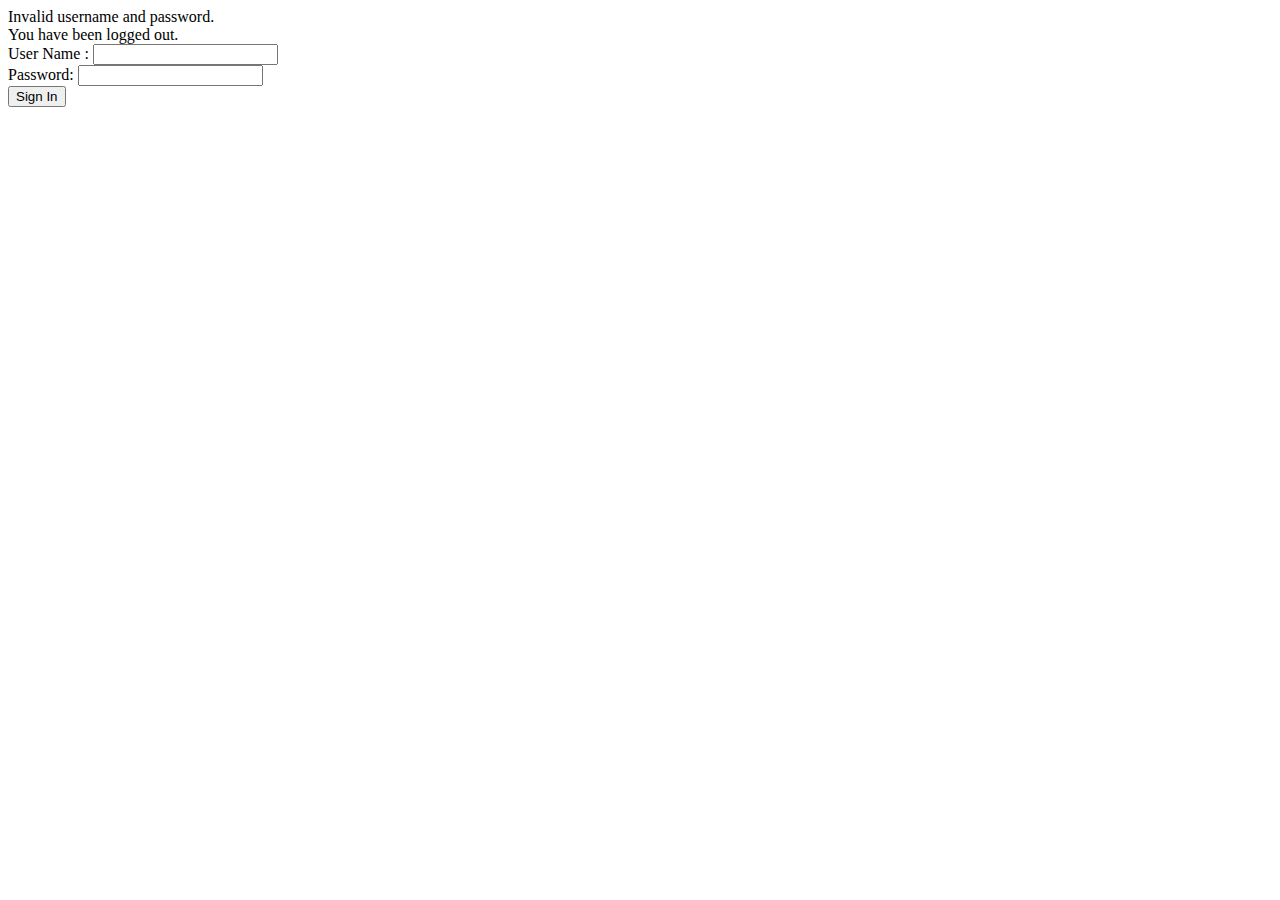
<file: src/main/resources/templates/login.html>
<!DOCTYPE html>
<html xmlns="http://www.w3.org/1999/xhtml" xmlns:th="https://www.thymeleaf.org"
      xmlns:sec="https://www.thymeleaf.org/thymeleaf-extras-springsecurity3">
<head>
    <title>Spring Security Example </title>
</head>
<body>
<div th:if="${param.error}">
    Invalid username and password.
</div>
<div th:if="${param.logout}">
    You have been logged out.
</div>
<form th:action="@{/login}" method="post">
    <div><label> User Name : <input type="text" name="username"/> </label></div>
    <div><label> Password: <input type="password" name="password"/> </label></div>
    <div><input type="submit" value="Sign In"/></div>
</form>
</body>
</html>
</file>
